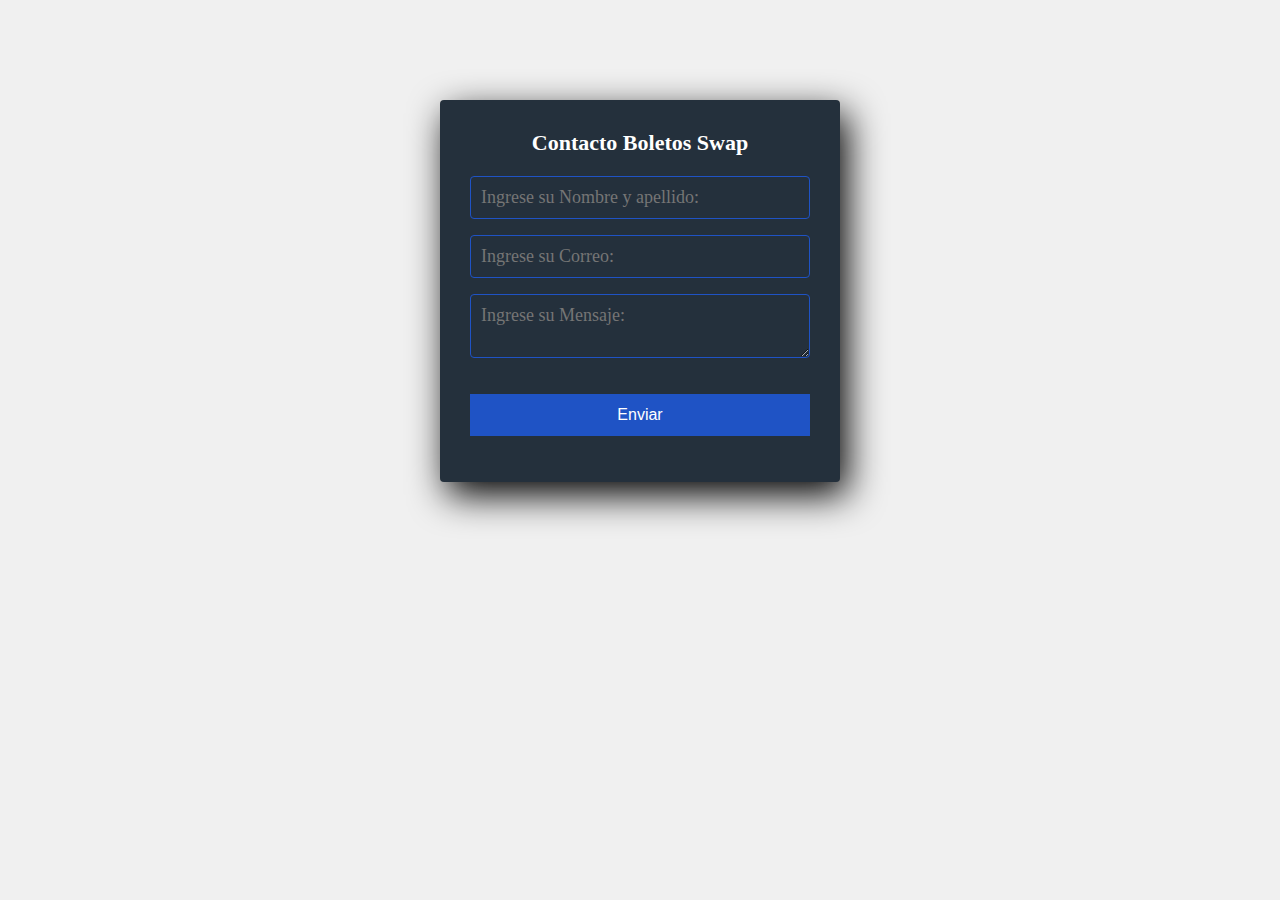
<file: contacto.html>
<!DOCTYPE html>
<html lang="en">
<head>
  <meta charset="UTF-8">
  <meta name="viewport" content="width=device-width, initial-scale=1.0">
  <link rel="stylesheet" href="styles.css">
  <title>Contacto - Boletos Swap</title>
</head>
<body>
  <section class="form-register">
    <h4>Contacto Boletos Swap</h4>
    <form action="enviar_correo.php" method="post"> <!-- El formulario se enviará a enviar_correo.php -->
      <input class="controls" type="text" name="nombres" id="nombres" placeholder="Ingrese su Nombre y apellido:">
      <input class="controls" type="email" name="correo" id="correo" placeholder="Ingrese su Correo:">
      <textarea class="controls" name="mensaje" id="mensaje" placeholder="Ingrese su Mensaje:"></textarea> <!-- Cambié el tipo de entrada a un textarea para el mensaje -->
      <input class="botons" type="submit" value="Enviar">
    </form>
  </section>
</body>
</html>
</file>
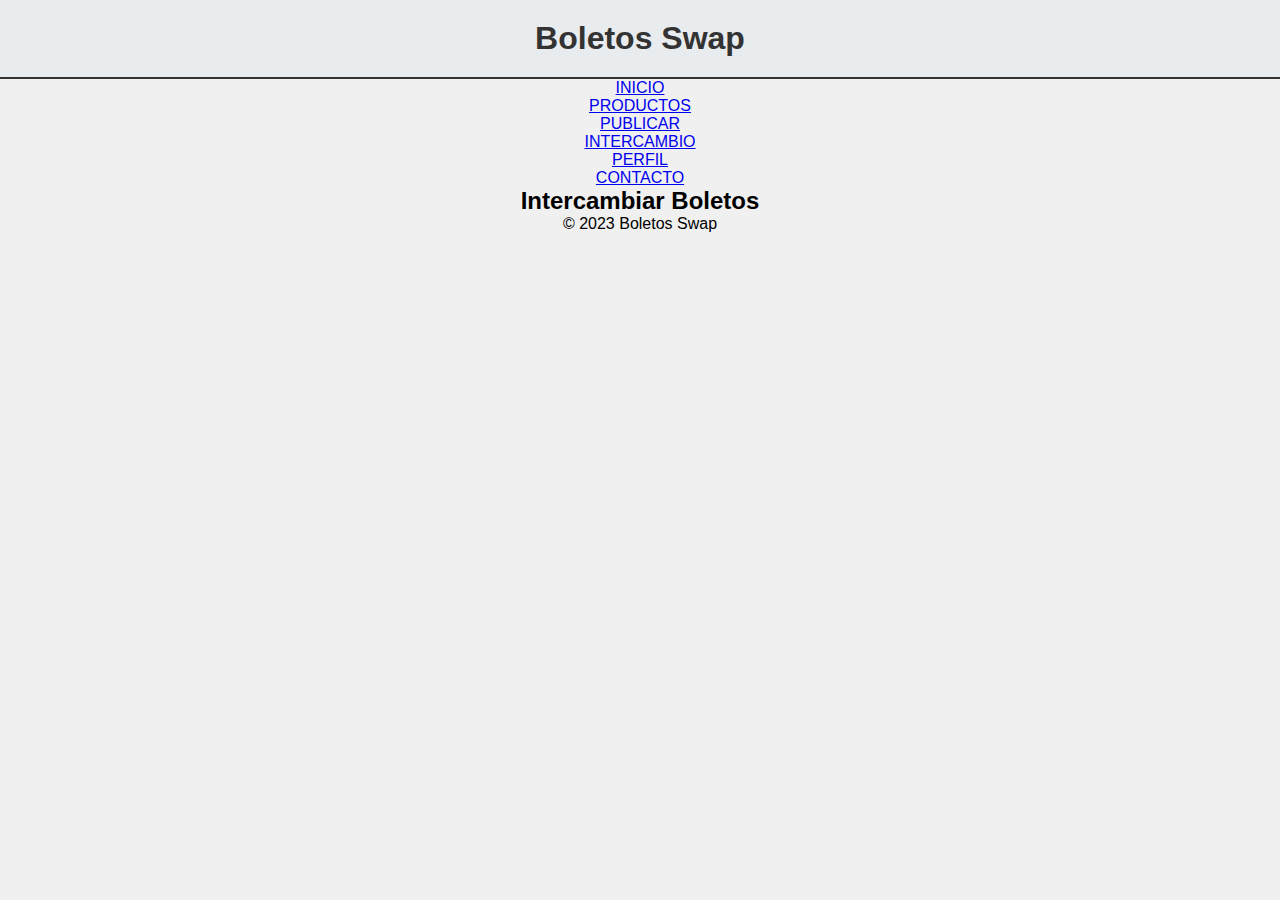
<file: intercambiar.html>
<!DOCTYPE html>
<html lang="es">
<head>
    <meta charset="UTF-8">
    <meta name="viewport" content="width=device-width, initial-scale=1.0">
    <title>Intercambiar Boletos - Boletos Swap</title>
    <link rel="stylesheet" href="styles.css"> <!-- Agrega tu archivo CSS aquí -->
</head>
<body>
    <header>
        <h1>Boletos Swap</h1>
        <nav>
            <ul>
                <li><a href="index.html" onclick="seleccionar()">INICIO</a></li>
                <li><a href="#sobremi" onclick="seleccionar()">PRODUCTOS</a></li>
                <li><a href="publicar.html" onclick="seleccionar()">PUBLICAR</a></li>
                <li><a href="intercambiar.html" onclick="seleccionar()">INTERCAMBIO</a></li>
                <li><a href="#curriculum" onclick="seleccionar()">PERFIL</a></li>
                <li><a href="contacto.html" onclick="seleccionar()">CONTACTO</a></li>
            </ul>
        </nav>
    </header>
    
    <section id="contenido">
        <h2>Intercambiar Boletos</h2>
        <!-- Contenido específico de la página de Intercambiar -->
    </section>

    <footer>
        <p>&copy; 2023 Boletos Swap</p>
    </footer>
</body>
</html>
</file>
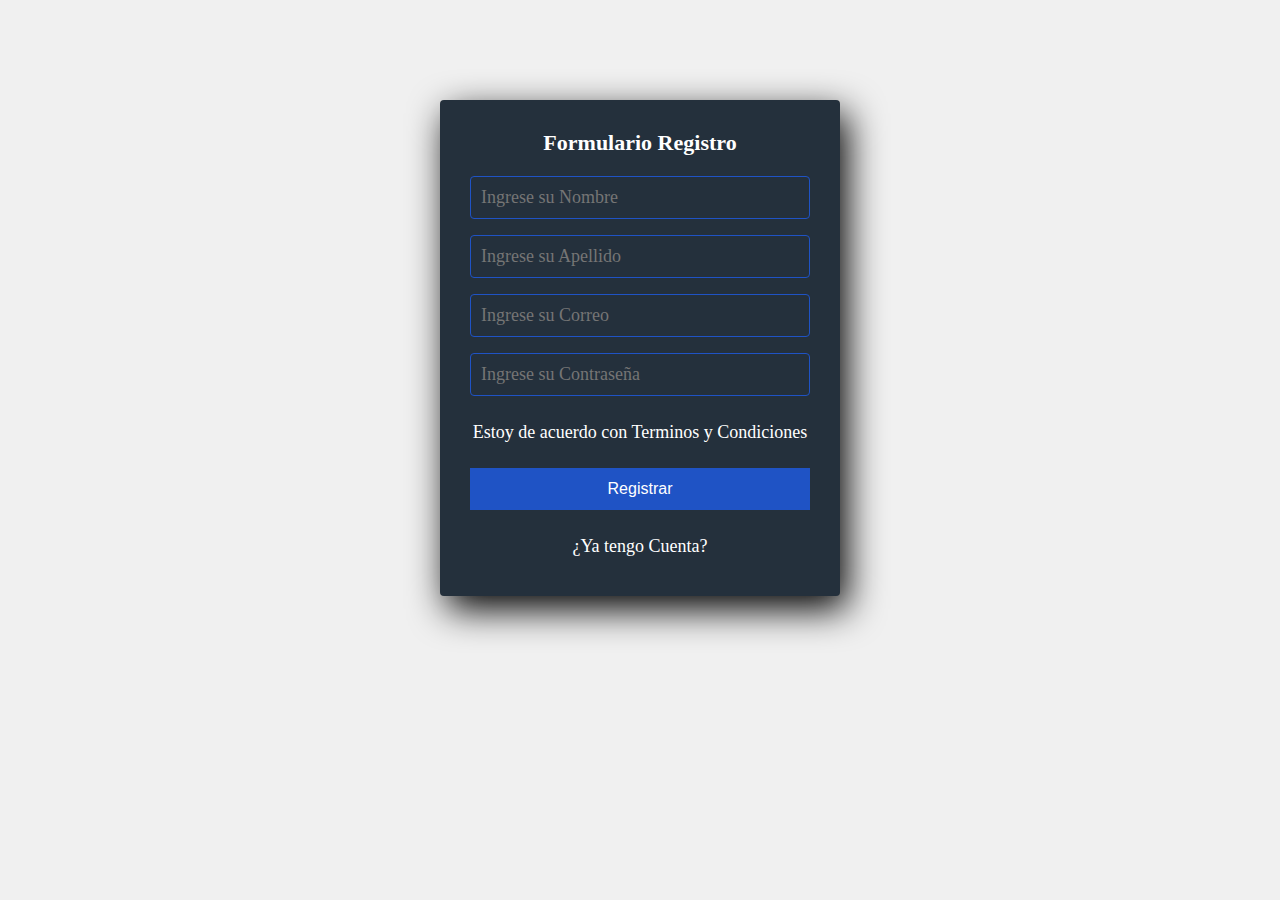
<file: perfil.html>
<!DOCTYPE html>
<html lang="en">
<head>
  <meta charset="UTF-8">
  <meta name="viewport" content="width=device-width, initial-scale=1.0">
  <meta http-equiv="X-UA-Compatible" content="ie=edge">
  <link rel="stylesheet" href="styles.css">
  <title>Registro</title>
</head>
<body>
  <section class="form-register">
    <h4>Formulario Registro</h4>
    <input class="controls" type="text" name="nombres" id="nombres" placeholder="Ingrese su Nombre">
    <input class="controls" type="text" name="apellidos" id="apellidos" placeholder="Ingrese su Apellido">
    <input class="controls" type="email" name="correo" id="correo" placeholder="Ingrese su Correo">
    <input class="controls" type="password" name="correo" id="correo" placeholder="Ingrese su Contraseña">
    <p>Estoy de acuerdo con <a href="#">Terminos y Condiciones</a></p>
    <input class="botons" type="submit" value="Registrar">
    <p><a href="#">¿Ya tengo Cuenta?</a></p>
  </section>

</body>
</html>
</file>
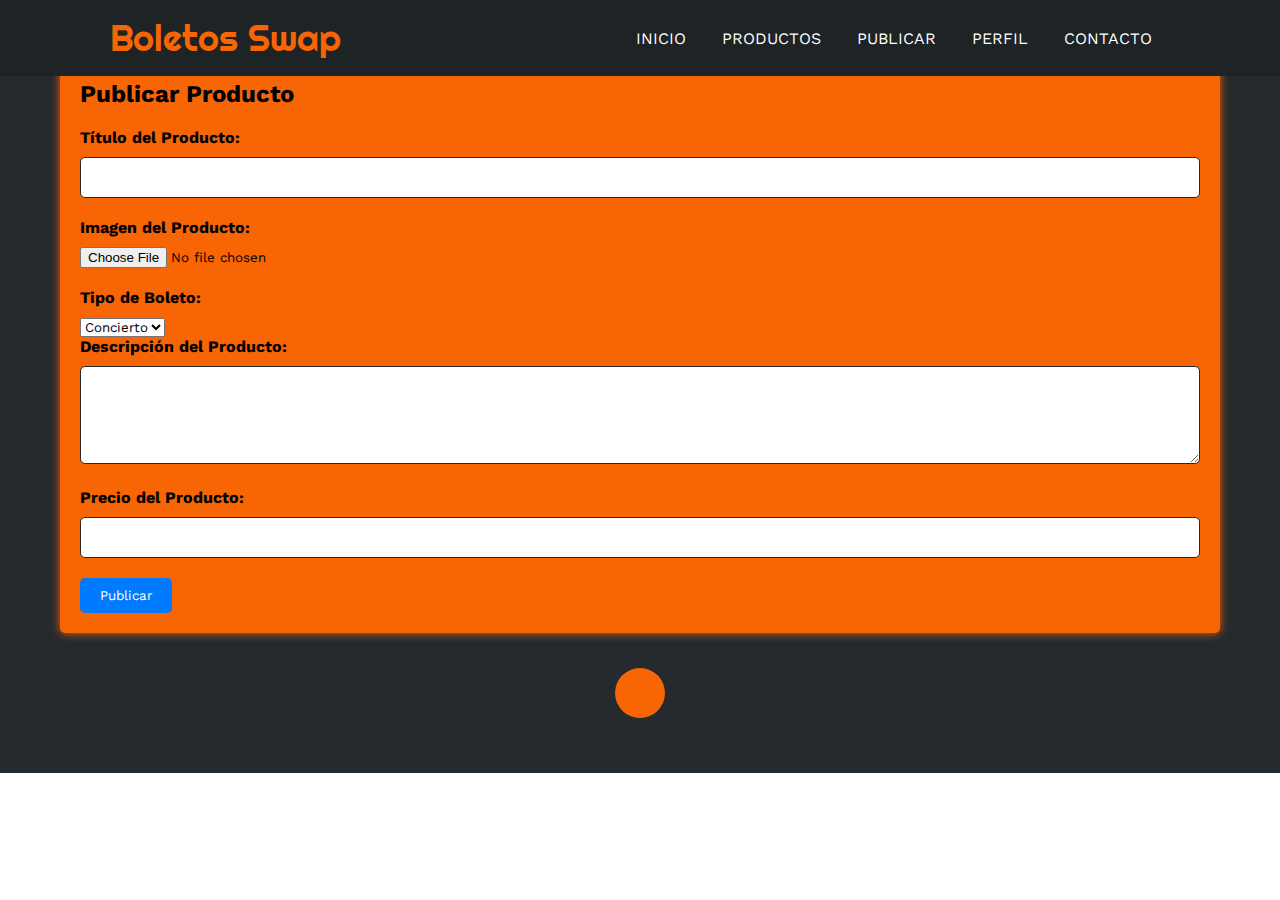
<file: publicar.html>
<!DOCTYPE html>
<html lang="es">
<head>
    <meta charset="UTF-8">
    <meta http-equiv="X-UA-Compatible" content="IE=edge">
    <meta name="viewport" content="width=device-width, initial-scale=1.0">
    <link rel="stylesheet" href="https://cdnjs.cloudflare.com/ajax/libs/font-awesome/6.1.2/css/all.min.css" integrity="sha512-1sCRPdkRXhBV2PBLUdRb4tMg1w2YPf37qatUFeS7zlBy7jJI8Lf4VHwWfZZfpXtYSLy85pkm9GaYVYMfw5BC1A==" crossorigin="anonymous" referrerpolicy="no-referrer" />
    <link rel="stylesheet" href="style.css">
    <style>
        /* Estilos generales */
        * {
            box-sizing: border-box;
            font-family: 'Work Sans';
            margin: 0;
            padding: 0;
        }

        html {
            scroll-behavior: smooth;
        }

        /* Contenedor de la cabecera */
        .contenedor-header {
            background: #1e2326;
            position: fixed;
            width: 100%;
            top: 0;
            left: 0;
            z-index: 99;
        }

        /* Cabecera */
        .contenedor-header header {
            max-width: 1100px;
            margin: auto;
            display: flex;
            justify-content: space-between;
            align-items: center;
            padding: 15px 20px;
        }

        .contenedor-header header .logo a {
            font-family: 'Righteous';
            font-size: 36px;
            color: #f76505;
            text-decoration: none;
        }

        .contenedor-header header nav ul {
            display: flex;
            list-style: none;
        }

        .contenedor-header header nav ul li a {
            text-align: none;
            color: #fff;
            margin: 0 15px;
            padding: 3px;
            transition: .5s;
            text-decoration: none;
        }

        .contenedor-header header nav ul li a:hover {
            color: #f76505;
        }

        .nav-responsive {
            background-color: #f76505;
            color: #fff;
            padding: 5px 10px;
            border-radius: 5px;
            cursor: pointer;
            display: none;
        }

        /* Publicación de productos */
        .publicacion-productos {
            background-color: #252A2E;
            padding: 40px 0;
        }

        .contenido-seccion {
            max-width: 1200px;
            margin: 0 auto;
            padding: 20px;
        }

        .formulario-publicacion {
            background-color: #f76505;
            padding: 20px;
            border-radius: 5px;
            box-shadow: 0px 0px 10px #f76505;
        }

        .formulario-publicacion h2 {
            font-size: 24px;
            margin-bottom: 20px;
        }

        .formulario-publicacion label {
            display: block;
            margin-bottom: 10px;
            font-weight: bold;
        }

        .formulario-publicacion input[type="text"],
        .formulario-publicacion input[type="number"],
        .formulario-publicacion textarea {
            width: 100%;
            padding: 10px;
            border: 1px solid #252A2E;
            border-radius: 5px;
            font-size: 16px;
            margin-bottom: 20px;
        }

        .formulario-publicacion input[type="file"] {
            border: none;
            margin-bottom: 20px;
        }

        .formulario-publicacion input[type="submit"] {
            background-color: #007bff;
            color: #fff;
            padding: 10px 20px;
            border: none;
            border-radius: 5px;
            cursor: pointer;
        }
    </style>
</head>
<body>
    <!-- Cabecera -->
    <div class="contenedor-header">
        <header>
            <div class="logo">
                <a href="index.html">Boletos Swap</a>
            </div>
            <nav id="nav">
                <ul>
                    <li><a href="index.html" onclick="seleccionar()">INICIO</a></li>
                    <li><a href="index.html" onclick="seleccionar()">PRODUCTOS</a></li>
                    <li><a href="publicar.html" onclick="seleccionar()">PUBLICAR</a></li>
                    <li><a href="perfil.html" onclick="seleccionar()">PERFIL</a></li>
                    <li><a href="contacto.html" onclick="seleccionar()">CONTACTO</a></li>
                </ul>
            </nav>
            <div class="nav-responsive" onclick="mostrarOcultarMenu()">
                <i class="fa-solid fa-bars"></i>
            </div>
        </header>
    </div>

    <!-- Sección de Publicación de Productos -->
    <section id="publicacion-productos" class="publicacion-productos">
        <div class="contenido-seccion">
            <div class="formulario-publicacion">
                <h2>Publicar Producto</h2>
                <form id="formulario-publicacion" action="procesar_publicacion.php" method="post" enctype="multipart/form-data">
                    <label for="titulo">Título del Producto:</label>
                    <input type="text" name="titulo" id="titulo" required>
                    
                    <label for="imagen">Imagen del Producto:</label>
                    <input type="file" name="imagen" id="imagen" accept="image/*" required>

                    <label for="tipo_boleto">Tipo de Boleto:</label>
<select name="tipo_boleto" id="tipo_boleto" required>
    <option value="concierto">Concierto</option>
    <option value="deporte">Deporte</option>
    <option value="teatro">Teatro</option>
    <!-- Agrega más opciones según tus necesidades -->
</select>

                    
                    <label for="descripcion">Descripción del Producto:</label>
                    <textarea name="descripcion" id="descripcion" rows="4" required></textarea>
                    
                    <label for="precio">Precio del Producto:</label>
                    <input type="number" name="precio" id="precio" step="0.01" required>
                    
                    <input type="submit" value="Publicar">
                    
                </form>
            </div>
        </div>
        
    </section>

    <!-- footer -->
    <footer>
        <a href="index.html" class="arriba">
            <i class="fa-solid fa-angles-up"></i>
        </a>
    </footer>

    <script src="script.js"></script>
</body>
</html>
</file>
<file: styles.css>
/* Estilos CSS opcionales para personalizar la apariencia */
body {
    font-family: Arial, sans-serif;
    background-color: #f0f0f0;
    margin: 0;
    padding: 0;
    text-align: center;
}

h1 {
    color: #333;
    padding: 20px;
    background-color: #e9ecef;
    border-bottom: 2px solid #333;
}

/* Estilos para el logo */
.logo-container {
    position: absolute; /* Posición absoluta con respecto al cuerpo */
    top: 10px; /* Distancia desde la parte superior */
    left: 10px; /* Distancia desde la izquierda */
}

.logo {
    max-width: 100px; /* Ajusta el ancho máximo según tus necesidades */
}
/* Estilos para el formulario de contacto */
.formulario-contacto {
    background-color: #f8f8f8;
    padding: 20px;
    border-radius: 5px;
    box-shadow: 0 0 10px rgba(0, 0, 0, 0.1);
}

.formulario-contacto h2 {
    font-size: 24px;
    margin-bottom: 10px;
    color: #333;
}

.formulario-contacto p {
    font-size: 16px;
    margin-bottom: 20px;
    color: #555;
}

.campo {
    margin-bottom: 15px;
}

.campo label {
    display: block;
    font-size: 16px;
    margin-bottom: 5px;
    color: #333;
}

.campo input[type="text"],
.campo input[type="email"],
.campo textarea {
    width: 100%;
    padding: 10px;
    border: 1px solid #ccc;
    border-radius: 5px;
    font-size: 16px;
}

.campo textarea {
    resize: vertical;
}

.btn {
    background-color: #007bff;
    color: #fff;
    padding: 12px 24px;
    border: none;
    cursor: pointer;
    border-radius: 5px;
    transition: background-color 0.3s ease;
    text-decoration: none;
    font-weight: bold;
}

.btn:hover {
    background-color: #0056b3;
}

* {
    margin: 0;
    padding: 0;
    box-sizing: border-box;
  }
  
  body {
    background-image: url('https://raw.githubusercontent.com/RogerNatividad/Crear-un-Formulario-de-Registro-con-HTML-y-CSS-/master/fondo.jpg');
  }
  
  .form-register {
    width: 400px;
    background: #24303c;
    padding: 30px;
    margin: auto;
    margin-top: 100px;
    border-radius: 4px;
    font-family: 'calibri';
    color: white;
    box-shadow: 7px 13px 37px #000;
  }
  
  .form-register h4 {
    font-size: 22px;
    margin-bottom: 20px;
  }
  
  .controls {
    width: 100%;
    background: #24303c;
    padding: 10px;
    border-radius: 4px;
    margin-bottom: 16px;
    border: 1px solid #1f53c5;
    font-family: 'calibri';
    font-size: 18px;
    color: white;
  }
  
  .form-register p {
    height: 40px;
    text-align: center;
    font-size: 18px;
    line-height: 40px;
  }
  
  .form-register a {
    color: white;
    text-decoration: none;
  }
  
  .form-register a:hover {
    color: white;
    text-decoration: underline;
  }
  
  .form-register .botons {
    width: 100%;
    background: #1f53c5;
    border: none;
    padding: 12px;
    color: white;
    margin: 16px 0;
    font-size: 16px;
  }
</file>
<file: style.css>
@import url('https://fonts.googleapis.com/css2?family=Righteous&family=Work+Sans:wght@100;300;400;600;800&display=swap');
*{
    box-sizing: border-box;
    font-family: 'Work Sans';
    margin: 0;
    padding: 0;
}
html{
    /* me permite deslizar cuando hago clic en los links del menu */
    scroll-behavior: smooth;
}
/* MENU */
.contenedor-header{
    background: #1e2326;
    position: fixed;
    width: 100%;
    top: 0;
    left: 0;
    z-index: 99;
}
.contenedor-header header{
    max-width: 1100px;
    margin: auto;
    display: flex;
    justify-content: space-between;
    align-items: center;
    padding: 15px 20px;
}
.contenedor-header header .logo a{
    font-family: 'Righteous';
    font-size: 36px;
    color: #f76505;
    text-decoration: none;
}
.contenedor-header header ul{
    display: flex;
    list-style: none;
}
.contenedor-header header nav ul li a{
    text-align: none;
    color: #fff;
    margin: 0 15px;
    padding: 3px;
    transition: .5s;
    text-decoration: none;
}
.contenedor-header header nav ul li a:hover{
    color: #f76505;
}
.nav-responsive{
    background-color: #f76505;
    color:#fff;
    padding: 5px 10px;
    border-radius: 5px;
    cursor: pointer;
    display: none;
}
/* SECCION I N I C I O */
.inicio{
    background: linear-gradient(to top, rgba(30,35,38,.8), rgba(30,35,38,1)),
    url(img/fondo.jpg);
    background-size: cover;
    height: 100vh;
    color: #fff;
    display: flex;
    align-items: center;
}
.inicio .contenido-banner{
    padding: 20px;
    background-color: #1e2326;
    max-width: 350px;
    margin: auto;
    text-align: center;
    border-radius: 40px;
}
.inicio .contenido-banner img{
    margin-top: 40px;
    border: 10px solid #f76505;
    display: block;
    width: 80%;
    margin: auto;
    border-radius: 100%;
}
.inicio .contenido-banner h1{
    margin-top: 40px;
    font-size: 42px;
    font-family: 'Righteous';
}
.inicio .contenido-banner h2{
    font-size: 15px;
    font-weight: normal;
}
.inicio .contenido-banner .redes a{
    color: #fff;
    display: inline-block;
    text-decoration: none;
    border: 1px solid #fff;
    border-radius: 100%;
    width: 42px;
    height: 42px;
    line-height: 42px;
    margin: 40px 5px;
    font-size: 20px;
    transition: .3s;
}
.inicio .contenido-banner .redes a:hover{
    background-color: #f76505;
}
.sobremi{
    background-color: #1e2326;
    color: #fff;
    padding: 50px 20px;
}
.sobremi .contenido-seccion{
    max-width: 1100px;
    margin: auto;
}
.sobremi h2{
    font-size: 48px;
    font-family: 'Righteous';
    text-align: center;
    padding: 20px 0;

}
.sobremi .contenido-seccion p{
    font: 18px;
    line-height: 22px;
    margin-bottom: 20px;
}
.sobremi .contenido-seccion p span{
    color: #f76505;
    font-weight: bold;
}
.sobremi .fila{
    display: flex;
}
.sobremi .fila .col
{
    width: 50%;
}
.sobremi .fila .col h3{
    font-size: 28px;
    font-family: 'Righteous';
    margin-bottom: 25px;
}
.sobremi .fila .col ul{
    list-style: none;
}
.sobremi .fila .col ul li{
    margin: 12px 0;
}
.sobremi .fila .col ul li strong{
    display: inline-block;
    color: #f76505;
    width: 130px;
}
.sobremi .fila .col ul li span{
    background-color: #f76505;
    padding: 3px;
    font-weight: bold;
    border-radius: 5px;
}
.sobremi .fila .col .contenedor-intereses{
    display: flex;
    flex-wrap: wrap;
}
.sobremi .fila .col .contenedor-intereses .interes{
    width: 100px;
    height: 100px;
    background-color: #252A2E;
    border-radius: 10px;
    margin: 0 15px 15px 0;
    display: flex;
    flex-direction: column;
    align-items: center;
    justify-content: center;
    transition: .3s;
}.sobremi .fila .col .contenedor-intereses .interes:hover{
    background-color: #f76505;
}
.sobremi .fila .col .contenedor-intereses .interes i{
    font-size: 30px;
    margin-bottom: 10px;
}
.sobremi button{
    cursor: pointer;
    background-color: transparent;
    border: 2px solid #fff;
    width: fit-content;
    display: block;
    margin: 20px auto;
    padding: 10px 22px;
    font-size: 16px;
    color: #fff;
    position: relative;
    z-index: 10;
}
.sobremi button .overlay{
    position: absolute;
    top: 0;
    left: 0;
    width: 0;
    height: 100%;
    background-color: #f76505;
    z-index: -1;
    transition: 1s;
}
.sobremi button:hover .overlay{
    width: 100%;
}
/* SECCION S K I L L S */
.skills{
    background-color: #252A2E;
    color: #fff;
    padding: 50px 20px;
}
.skills .contenido-seccion{
    max-width: 1100px;
    margin: auto;
}
.skills h2{
    font-size: 48px;
    font-family: 'Righteous';
    text-align: center;
    padding: 20px 0;

}
.skills .fila{
    display: flex;
}
.skills .fila .col{
    width: 50%;
    padding: 0 20px;
}
.skills .fila .col h3{
    font-size: 28px;
    font-family: 'Righteous';
    margin-bottom: 25px;
}
.skills .skill > span{
    font-weight: bold;
    display: block;
    margin-bottom: 10px;
}
.skills .skill .barra-skill{
    height: 8px;
    width: 80%;
    background-color: #131517;
    position: relative;
    margin-bottom: 30px;
}
.skills .skill .progreso{
    background-color: #f76505;
    position: absolute;
    top: 0;
    left: 0;
    height: 8px;
}
.skills .skill .barra-skill span{
    position: absolute;
    height: 40px;
    width: 40px;
    background-color: #f76505;
    border-radius: 50px;
    line-height: 40px;
    text-align: center;
    top: -17px;
    right: -15px;
    font-size: 14px;
}
/* Estas clases se agregaran dinamicamente mediante javascript */
.skills .skill .javascript{
    width: 0%;
    animation: 2s javascript forwards;
}
@keyframes javascript {
    0%{width: 0%;}
    100%{width: 75%;}
}

.skills .skill .htmlcss{
    width: 0%;
    animation: 2s htmlcss forwards;
}
@keyframes htmlcss {
    0%{width: 0%;}
    100%{width: 89%;}
}

.skills .skill .photoshop{
    width: 0%;
    animation: 2s photoshop forwards;
}
@keyframes photoshop {
    0%{width: 0%;}
    100%{width: 95%;}
}

.skills .skill .wordpress{
    width: 0%;
    animation: 2s wordpress forwards;
}
@keyframes wordpress {
    0%{width: 0%;}
    100%{width: 81%;}
}

.skills .skill .drupal{
    width: 0%;
    animation: 2s drupal forwards;
}
@keyframes drupal {
    0%{width: 0%;}
    100%{width: 55%;}
}

.skills .skill .comunicacion{
    width: 0%;
    animation: 2s comunicacion forwards;
}
@keyframes comunicacion {
    0%{width: 0%;}
    100%{width: 80%;}
}

.skills .skill .trabajo{
    width: 0%;
    animation: 2s trabajo forwards;
}
@keyframes trabajo {
    0%{width: 0%;}
    100%{width: 70%;}
}

.skills .skill .creatividad{
    width: 0%;
    animation: 2s creatividad forwards;
}
@keyframes creatividad {
    0%{width: 0%;}
    100%{width: 99%;}
}

.skills .skill .dedicacion{
    width: 0%;
    animation: 2s dedicacion forwards;
}
@keyframes dedicacion {
    0%{width: 0%;}
    100%{width: 65%;}
}

.skills .skill .proyect{
    width: 0%;
    animation: 2s proyect forwards;
}
@keyframes proyect {
    0%{width: 0%;}
    100%{width: 94%;}
}
/* SECCION CURRICULUM */
.curriculum{
    background-color: #1e2326;
    color: #fff;
    padding: 50px 20px;
}
.curriculum .contenido-seccion{
    max-width: 1100px;
    margin: auto;
}
.curriculum h2{
    font-size: 48px;
    font-family: 'Righteous';
    text-align: center;
    padding: 20px 0;

}
.curriculum .fila{
    display: flex;
    justify-content: space-between;
}
.curriculum .fila .col{
    width: 49%;
    padding: 0 20px;
}
.curriculum .fila .col h3{
    font-size: 28px;
    font-family: 'Righteous';
    margin-bottom: 25px;
}
.curriculum .fila .izquierda{
    border-right: 2px solid #252A2E;
}
.curriculum .fila .derecha{
    border-left: 2px solid #252A2E;
}
.curriculum .fila .item{
    padding: 25px;
    margin-bottom: 30px;
    background-color: #252A2E;
    position: relative;
}
.curriculum .fila .item h4{
    font-size: 20px;
    margin-bottom: 10px;
}
.curriculum .fila .item .casa{
    color: #f76505;
    font-size: 22px;
    font-weight: bold;
    display: block;
}
.curriculum .fila .item .fecha{
    display: block;
    color: #f76505;
    margin-bottom: 10px;
}
.curriculum .fila .item p{
    line-height: 24px;
}
.curriculum .fila .izq{
    border-right: 2px solid #f76505;
    margin-right: 20px;
}
.curriculum .fila .der{
    border-left: 2px solid #f76505;
    margin-left: 20px;
}
.curriculum .fila .item .conectori{
    height: 2px;
    background-color: #f76505;
    width: 47px;
    position: absolute;
    top: 50%;
    right: -47px;
    z-index: 5;
}
.curriculum .fila .item .conectori .circuloi{
    display: block;
    height: 10px;
    width: 10px;
    border-radius: 50%;
    background-color: #f76505;
    float: right;
    position: relative;
    bottom: 4px;
}
.curriculum .fila .item .conectord{
    height: 2px;
    background-color: #f76505;
    width: 47px;
    position: absolute;
    top: 50%;
    left: -47px;
    z-index: 5;
}
.curriculum .fila .item .conectord .circulod{
    display: block;
    height: 10px;
    width: 10px;
    border-radius: 50%;
    background-color: #f76505;
    float: left;
    position: relative;
    bottom: 4px;
}
/* SECCION PORTFOLIO */
.portfolio{
    background-color: #252A2E;
    color: #fff;
    padding: 50px 20px;
}
.portfolio .contenido-seccion{
    max-width: 1100px;
    margin: auto;
}
.portfolio h2{
    font-size: 48px;
    font-family: 'Righteous';
    text-align: center;
    padding: 20px 0;
}
.portfolio .galeria{
    display: flex;
    flex-wrap: wrap;
    justify-content: space-around;
}
.portfolio .galeria .proyecto{
    position: relative;
    max-width: 340px;
    height: fit-content;
    margin: 10px;
    cursor: pointer;
}
.portfolio .galeria .proyecto img{
    width: 100%;
    display: block;
}
.portfolio .galeria .proyecto .overlay{
    position: absolute;
    top: 0;
    width: 100%;
    height: 100%;
    text-align: center;
    background: linear-gradient(#f76505, #f76505);
    display: flex;
    flex-direction: column;
    justify-content: center;
    transition: 1s;
    font-size: 18px;
    letter-spacing: 3px;
    opacity: 0;
}
.portfolio .galeria .proyecto .overlay h3{
    margin-bottom: 20px;
    transition: 1s;
}
.portfolio .galeria .proyecto .overlay:hover{
    opacity: 1;
}
.portfolio .galeria .proyecto .overlay:hover h3{
    margin-bottom: 0px;
}
/* SECCION CONTACTO */
.contacto{
    background-image: url(img/contact_bg.png);
    background-color: #1e2326;
    color: #fff;
    padding: 50px 0;
}
.contacto .contenido-seccion{
    max-width: 1100px;
    margin: auto;
}
.contacto h2{
    font-size: 48px;
    font-family: 'Righteous';
    text-align: center;
    padding: 20px 0;
}
.contacto .fila{
    display: flex;
}
.contacto .col{
    width: 50%;
    padding: 10px;
    position: relative;
}
.contacto .col input, .contacto .col textarea{
    display: block;
    width: 100%;
    padding: 18px;
    border: none;
    margin-bottom: 20px;
    background-color: #252A2E;
    color: #fff;
    font-size: 18px;
}
.contacto button{
    cursor: pointer;
    background-color: transparent;
    border: 2px solid #fff;
    width: fit-content;
    display: block;
    margin: 20px auto;
    padding: 10px 22px;
    font-size: 16px;
    color: #fff;
    position: relative;
    z-index: 10;
}
.contacto button .overlay{
    position: absolute;
    top: 0;
    left: 0;
    width: 0;
    height: 100%;
    background-color: #f76505;
    z-index: -1;
    transition: 1s;
}
.contacto button:hover .overlay{
    width: 100%;
}
.contacto .col img{
    width: 100%;
}
.contacto .col .info{
    position: absolute;
    top: 40%;
    background-color: #252A2E;
    padding: 20px;
    max-width: 350px;
    left: 50%;
    transform: translate(-50%, -50%);
}
.contacto .col .info ul{
    list-style: none;
}
.contacto .col .info ul li{
    margin-bottom: 20px;
}
.contacto .col .info ul li i{
    color: #f76505;
    display: inline-block;
    margin-right: 20px;
}
footer{
    background-color: #252A2E;
    color: #fff;
    padding: 50px 0 30px 0;
    text-align: center;
    position: relative;
    width: 100%;
}
footer .redes{
    margin-bottom: 20px;
}
footer .redes a{
    color: #fff;
    display: inline-block;
    text-decoration: none;
    border: 1px solid #fff;
    border-radius: 100%;
    width: 42px;
    height: 42px;
    line-height: 42px;
    margin: 40px 5px;
    font-size: 20px;
    transition: .3s;
}
footer .arriba{
    display: block;
    width: 50px;
    height: 50px;
    background-color: #f76505;
    color: #fff;
    position: absolute;
    left: 50%;
    transform: translateX(-50%);
    top: -25px;
    border-radius: 50%;
    line-height: 50px;
    font-size: 18px;
}
/* SECCION RESPONSIVE */
@media screen and (max-width:980px){
    nav{
        display: none;
    }
    .nav-responsive{
        display: block;
    }
    nav.responsive{
        display: block;
        position: absolute;
        right: 0;
        top: 75px;
        background-color: #252A2E;
        width: 180px;
    }
    nav.responsive ul{
        display: block !important;
    }
    nav.responsive ul li{
        border-bottom: 1px solid #fff;
        padding: 10px 0;
    }
}
@media screen and (max-width:700px){
    .sobremi .fila{
        display: block;
    }
    .sobremi .fila .col{
        width: fit-content;
    }

    .skills .fila{
        display: block;
    }
    .skills .fila .col{
        width: 100%;
    }
    .skills .fila .col .barra-skill{
        width: 100%;
    }

    .curriculum .fila{
        display: block;
    }
    .curriculum .fila .col{
        width: 90%;
    }
    .curriculum .fila .derecha{
        margin-left: 20px;
    }

    .portfolio .galeria{
        display: block;
        width: 100%;
    }
    .portfolio .galeria .proyecto{
        max-width: 100%;
    }
    .portfolio .galeria .proyecto img{
        width: 100%;
    }
    .contacto .fila{
        display: block;
    }
    .contacto .fila .col{
        width: 100%;
    }
}
/* Estilo para el botón en la sección "Curriculum" */
.curriculum button {
    cursor: pointer;
    background-color: transparent;
    border: 2px solid #fff;
    padding: 10px 22px;
    font-size: 16px;
    color: #fff;
    display: block;
    margin: 20px auto;
    width: fit-content; /* Cambiado a fit-content */
    position: relative;
    z-index: 10;
}

.curriculum button .overlay {
    position: absolute;
    top: 0;
    left: 0;
    width: 0;
    height: 100%;
    background-color: #f76505;
    z-index: -1;
    transition: 1s;
}

.curriculum button:hover .overlay {
    width: 100%;
}
/* Estilo para quitar el subrayado de los enlaces que contienen botones */
a {
    text-decoration: none;
  }
  
  /* Estilo para quitar el subrayado de los botones */
  button {
    text-decoration: none;
  }
</file>
